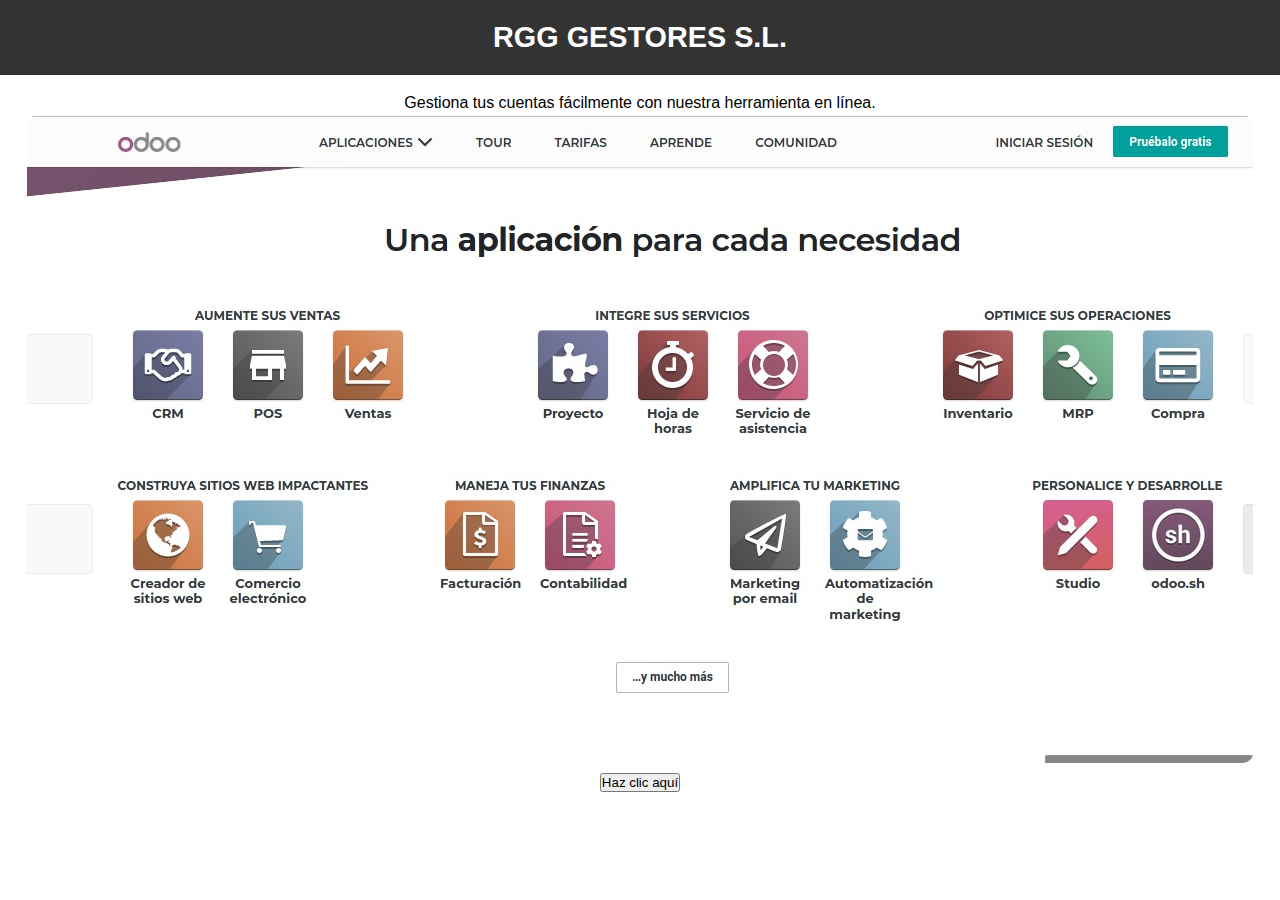
<file: index.html>
<!DOCTYPE html>
<html lang="en">
<head>
    <meta charset="UTF-8">
    <meta name="viewport" content="width=device-width, initial-scale=1.0">
    <title>RGG Gestores SL</title>
    <link rel="stylesheet" href="styles.css">
</head>
<body>
    <header>
        <h1>RGG GESTORES S.L.</h1>
    </header>
    <main>
        <p>Gestiona tus cuentas fácilmente con nuestra herramienta en línea.</p>
        <img src="images/accounting.jpg" alt="Contabilidad" id="main-image">
        <button id="clickButton">Haz clic aquí</button>
        <p id="message"></p>
    </main>
    <script src="script.js"></script>
</body>
</html>
</file>
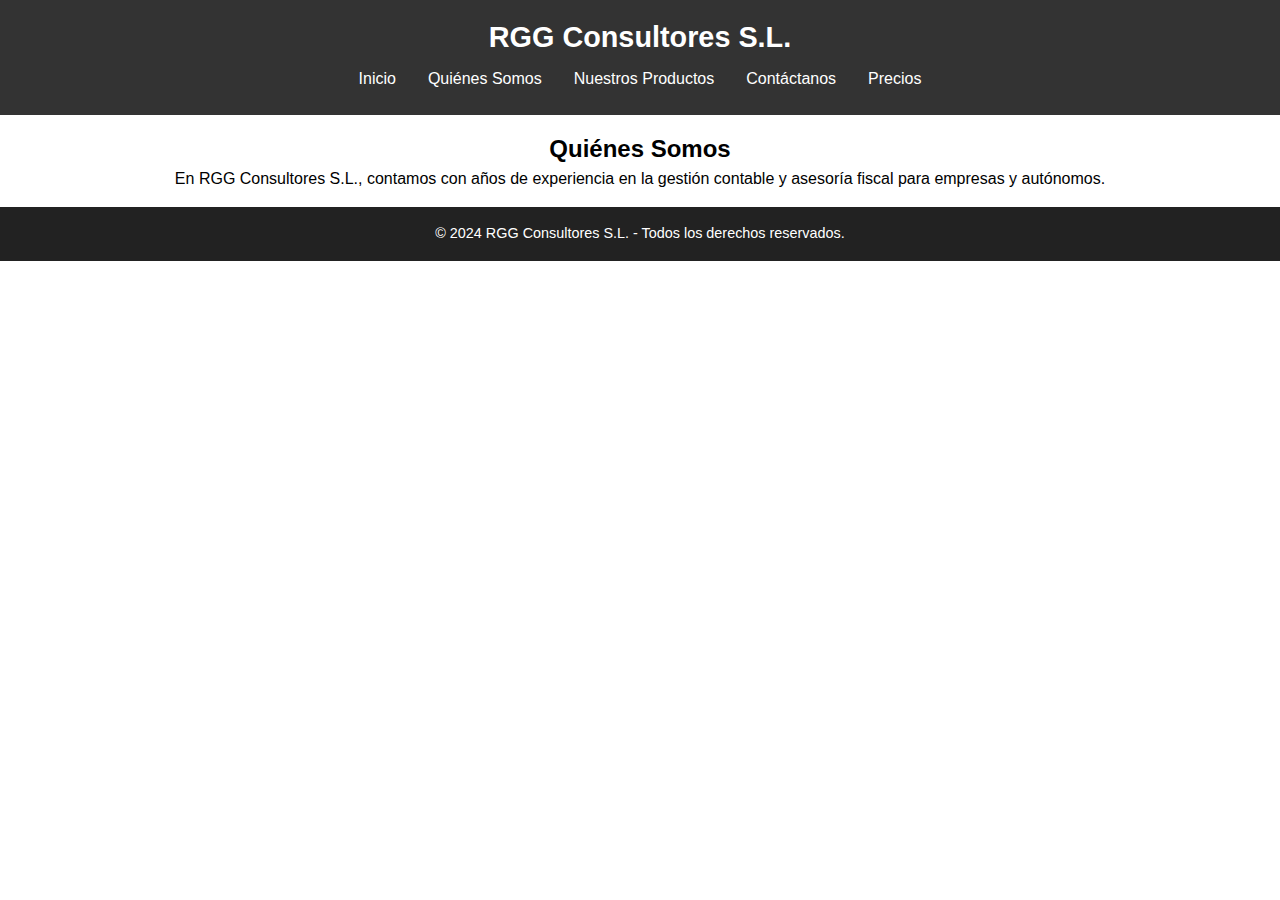
<file: about.html>
<!DOCTYPE html>
<html lang="en">
<head>
    <meta charset="UTF-8">
    <meta name="viewport" content="width=device-width, initial-scale=1.0">
    <title>Quiénes Somos - RGG Consultores</title>
    <link rel="stylesheet" href="styles.css">
</head>
<body>
    <header>
        <h1>RGG Consultores S.L.</h1>
        <nav>
            <ul>
                <li><a href="index.html">Inicio</a></li>
                <li><a href="about.html">Quiénes Somos</a></li>
                <li><a href="products.html">Nuestros Productos</a></li>
                <li><a href="contact.html">Contáctanos</a></li>
                <li><a href="pricing.html">Precios</a></li>
            </ul>
        </nav>
    </header>
    <main>
        <h2>Quiénes Somos</h2>
        <p>En RGG Consultores S.L., contamos con años de experiencia en la gestión contable y asesoría fiscal para empresas y autónomos.</p>
    </main>
    <footer>
        <p>© 2024 RGG Consultores S.L. - Todos los derechos reservados.</p>
    </footer>
</body>
</html>
</file>
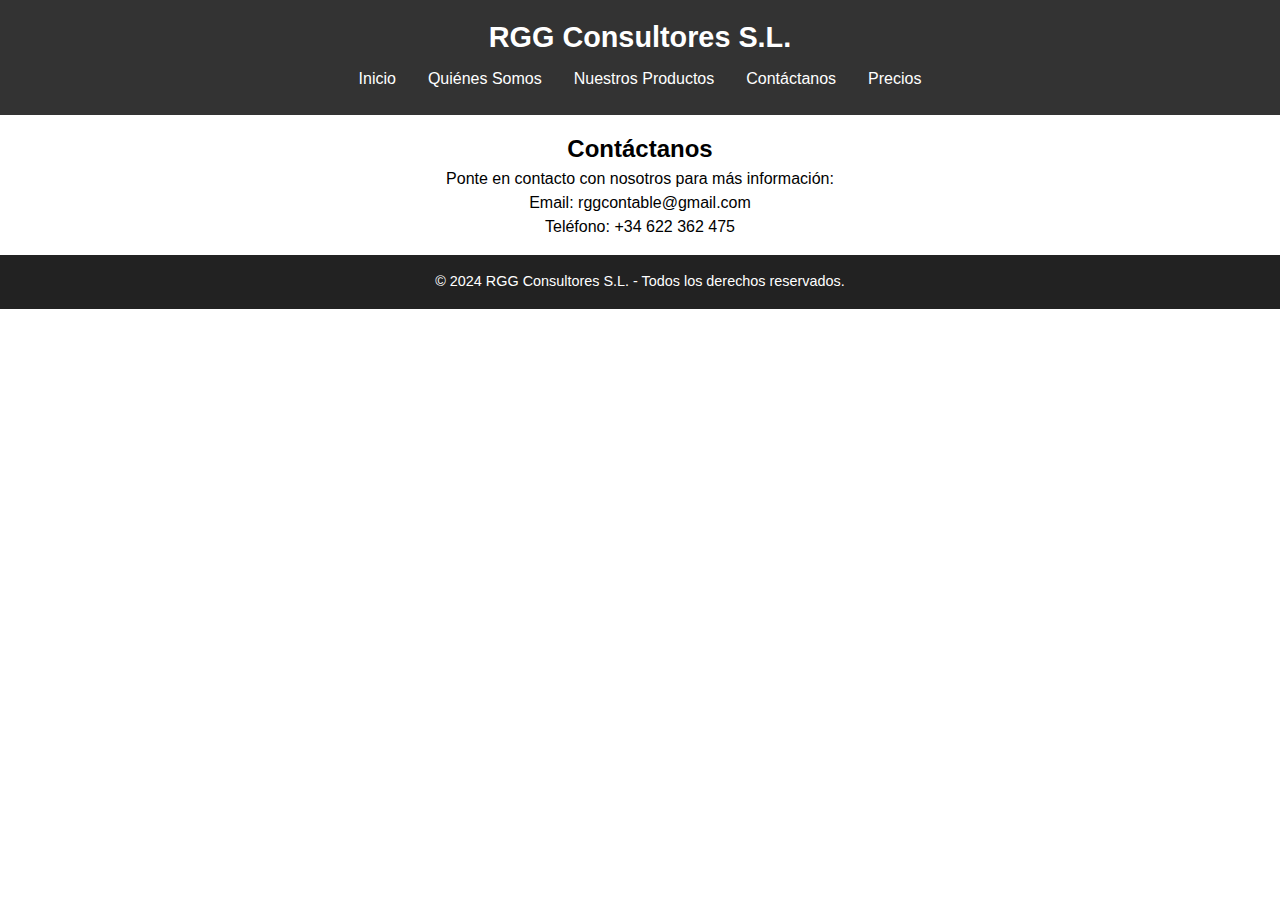
<file: contact.html>
<!DOCTYPE html>
<html lang="en">
<head>
    <meta charset="UTF-8">
    <meta name="viewport" content="width=device-width, initial-scale=1.0">
    <title>RGG Consultores SL</title>
    <link rel="stylesheet" href="styles.css">
</head>
<body>
    <header>
        <h1>RGG Consultores S.L.</h1>
        <nav>
            <ul>
                <li><a href="index.html">Inicio</a></li>
                <li><a href="about.html">Quiénes Somos</a></li>
                <li><a href="products.html">Nuestros Productos</a></li>
                <li><a href="contact.html">Contáctanos</a></li>
                <li><a href="pricing.html">Precios</a></li>
            </ul>
        </nav>
    </header>
<main>
    <h2>Contáctanos</h2>
    <p>Ponte en contacto con nosotros para más información:</p>
    <p>Email: rggcontable@gmail.com</p>
    <p>Teléfono: +34 622 362 475 </p>
</main>
<footer>
    <p>© 2024 RGG Consultores S.L. - Todos los derechos reservados.</p>
</footer>
</body>
</html>
</file>
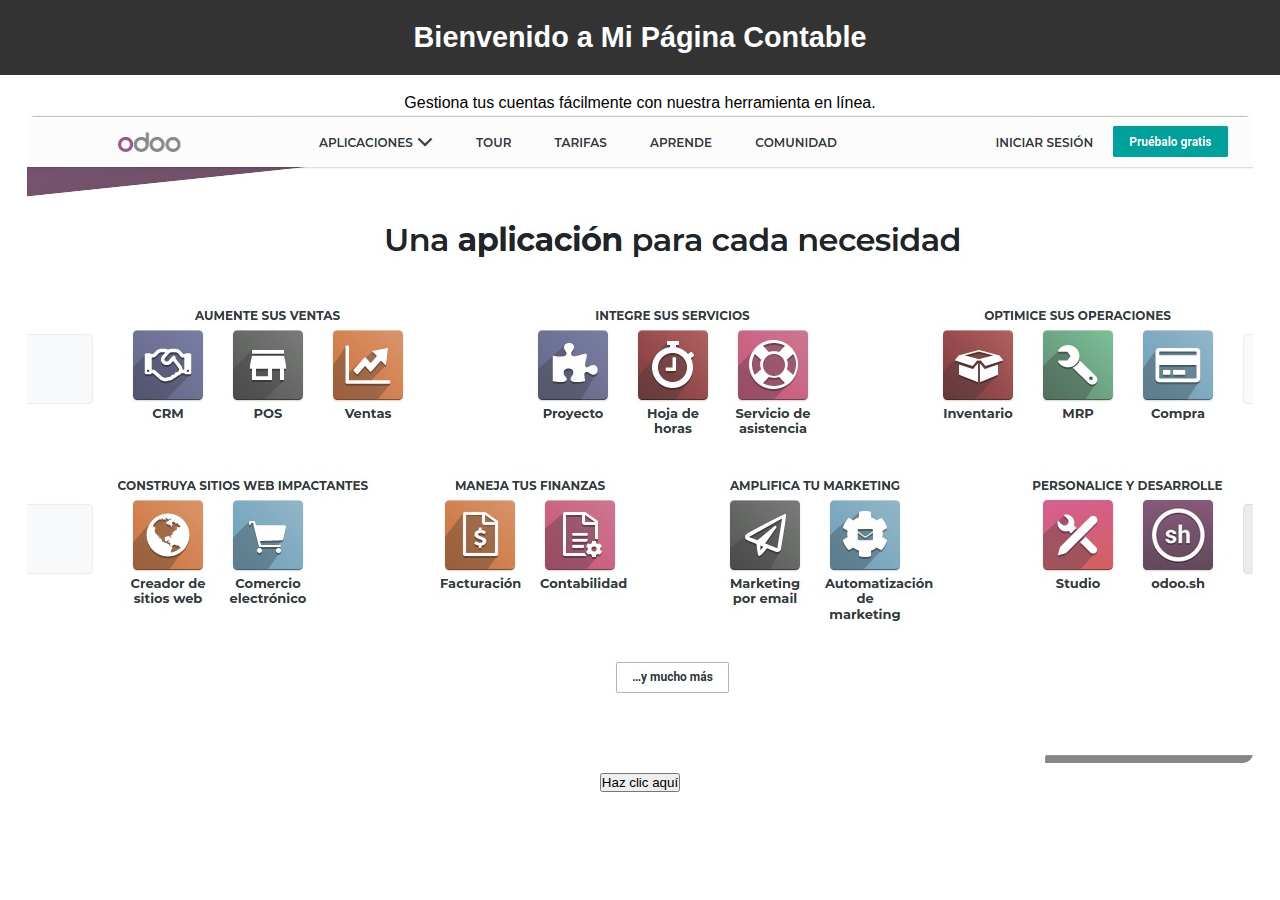
<file: inde.html>
<!DOCTYPE html>
<html lang="en">
<head>
    <meta charset="UTF-8">
    <meta name="viewport" content="width=device-width, initial-scale=1.0">
    <title>Mi Página Contable</title>
    <link rel="stylesheet" href="styles.css">
</head>
<body>
    <header>
        <h1>Bienvenido a Mi Página Contable</h1>
    </header>
    <main>
        <p>Gestiona tus cuentas fácilmente con nuestra herramienta en línea.</p>
        <img src="images/accounting.jpg" alt="Contabilidad" id="main-image">
        <button id="clickButton">Haz clic aquí</button>
        <p id="message"></p>
    </main>
    <script src="script.js"></script>
</body>
</html>
</file>
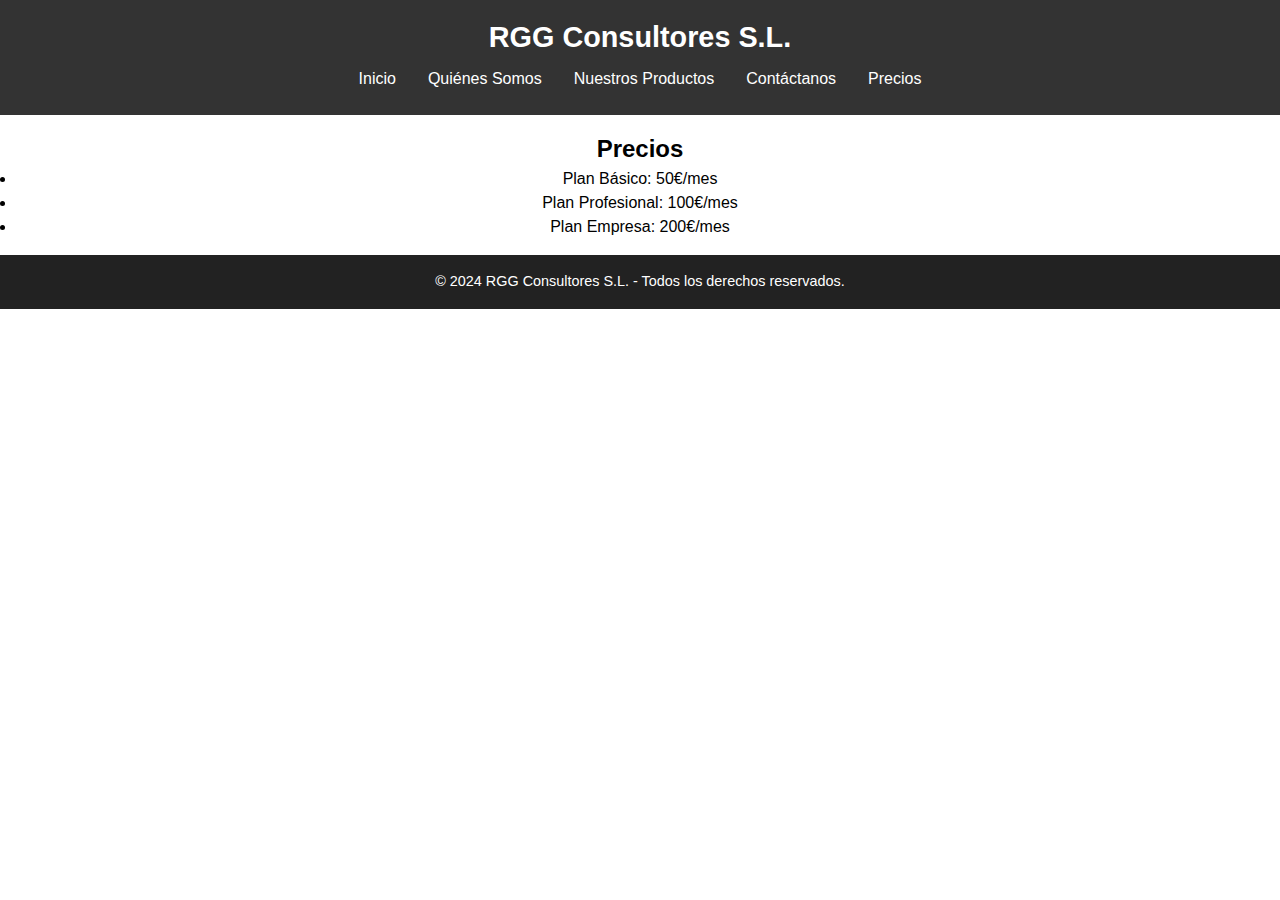
<file: pricing.html>
<!DOCTYPE html>
<html lang="en">
<head>
    <meta charset="UTF-8">
    <meta name="viewport" content="width=device-width, initial-scale=1.0">
    <title>Quiénes Somos - RGG Consultores</title>
    <link rel="stylesheet" href="styles.css">
</head>
<body>
    <header>
        <h1>RGG Consultores S.L.</h1>
        <nav>
            <ul>
                <li><a href="index.html">Inicio</a></li>
                <li><a href="about.html">Quiénes Somos</a></li>
                <li><a href="products.html">Nuestros Productos</a></li>
                <li><a href="contact.html">Contáctanos</a></li>
                <li><a href="pricing.html">Precios</a></li>
            </ul>
        </nav>
    </header>
<main>
    <h2>Precios</h2>
    <ul>
        <li>Plan Básico: 50€/mes</li>
        <li>Plan Profesional: 100€/mes</li>
        <li>Plan Empresa: 200€/mes</li>
    </ul>
</main>
<footer>
    <p>© 2024 RGG Consultores S.L. - Todos los derechos reservados.</p>
</footer>
</body>
</html>
</file>
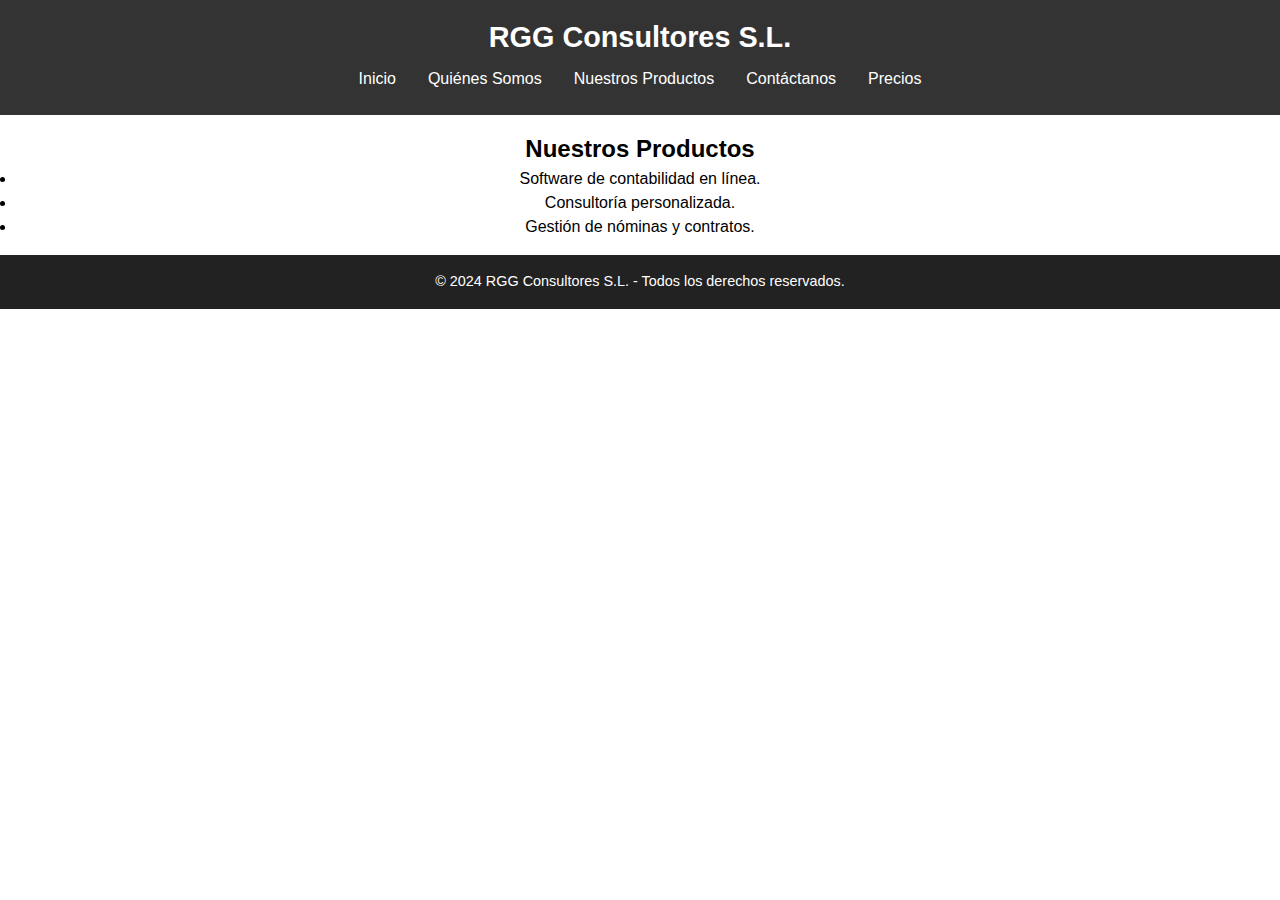
<file: products.html>
<!DOCTYPE html>
<html lang="en">
<head>
    <meta charset="UTF-8">
    <meta name="viewport" content="width=device-width, initial-scale=1.0">
    <title>Quiénes Somos - RGG Consultores</title>
    <link rel="stylesheet" href="styles.css">
</head>
<body>
    <header>
        <h1>RGG Consultores S.L.</h1>
        <nav>
            <ul>
                <li><a href="index.html">Inicio</a></li>
                <li><a href="about.html">Quiénes Somos</a></li>
                <li><a href="products.html">Nuestros Productos</a></li>
                <li><a href="contact.html">Contáctanos</a></li>
                <li><a href="pricing.html">Precios</a></li>
            </ul>
        </nav>
    </header>
<main>
    <h2>Nuestros Productos</h2>
    <ul>
        <li>Software de contabilidad en línea.</li>
        <li>Consultoría personalizada.</li>
        <li>Gestión de nóminas y contratos.</li>
    </ul>
</main>

<footer>
    <p>© 2024 RGG Consultores S.L. - Todos los derechos reservados.</p>
</footer>
</body>
</html>
</file>
<file: styles.css>
/* General Reset */
* {
    margin: 0;
    padding: 0;
    box-sizing: border-box;
}

body {
    font-family: Arial, sans-serif;
    line-height: 1.5;
    margin: 0;
}

/* Header Styles */
header {
    background-color: #333;
    color: white;
    padding: 1rem;
    text-align: center;
}

header h1 {
    font-size: 1.8rem;
}

/* Navigation Menu */
nav ul {
    list-style: none;
    display: flex;
    justify-content: center;
    flex-wrap: wrap; /* Flex-wrap permite que el menú se ajuste */
    padding: 0;
}

nav ul li {
    margin: 0.5rem 1rem;
}

nav ul li a {
    color: white;
    text-decoration: none;
    font-size: 1rem;
}

/* Main Section */
main {
    text-align: center;
    padding: 1rem;
}

main img {
    max-width: 100%; /* Imagen completamente responsiva */
    height: auto;
    border-radius: 10px;
}

/* Footer */
footer {
    background-color: #222;
    color: white;
    text-align: center;
    padding: 1rem;
    font-size: 0.9rem;
}

/* Media Queries */
@media (max-width: 768px) {
    header h1 {
        font-size: 1.5rem;
    }

    nav ul li {
        margin: 0.5rem 0.5rem;
    }

    nav ul {
        flex-wrap: wrap; /* Se asegura que las opciones del menú no desborden */
    }
}

@media (max-width: 480px) {
    header h1 {
        font-size: 1.2rem;
    }

    nav ul {
        flex-direction: column; /* Cambia el menú a columna en pantallas pequeñas */
    }

    nav ul li {
        margin: 0.5rem 0;
    }

    main h2 {
        font-size: 1rem;
    }
}
</file>
